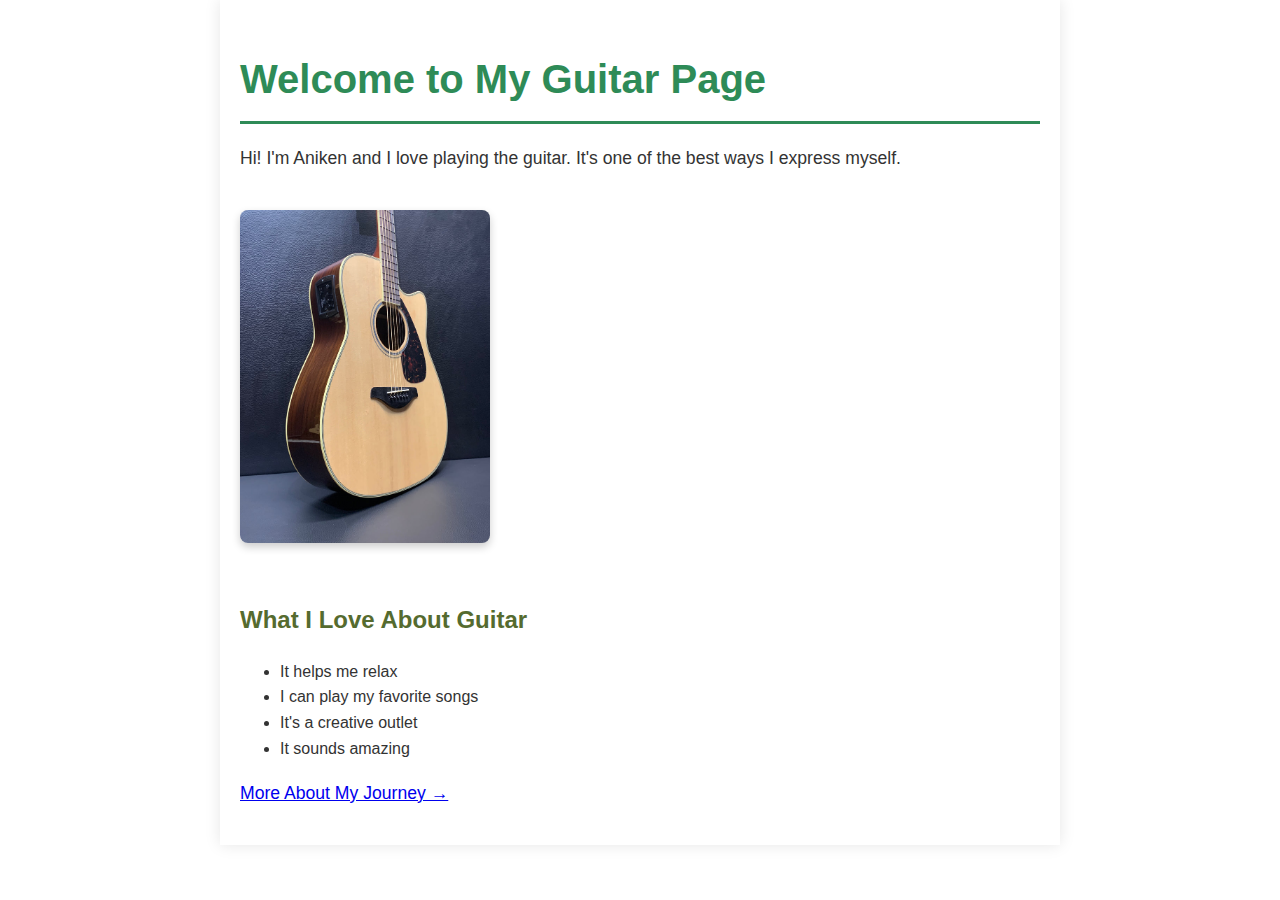
<file: index.html>
<!DOCTYPE html>
<html>
<head>
  <title>Gear up for good Dominica!</title>
  <link rel="preconnect" href="https://fonts.googleapis.com">
<link rel="preconnect" href="https://fonts.gstatic.com" crossorigin>
<link href="https://fonts.googleapis.com/css2?family=Staatliches&display=swap" rel="stylesheet">
  <link rel="stylesheet" href="style.css">
</head>
<body>
  <h1>Welcome to My Guitar Page</h1>
  <p>Hi! I'm Aniken and I love playing the guitar. It's one of the best ways I express myself.</p>
  <img src="guitar.jpg" alt="Guitar image" style="width: 250px; height: auto;">

  <h2>What I Love About Guitar</h2>
  <ul>
    <li>It helps me relax</li>
    <li>I can play my favorite songs</li>
    <li>It's a creative outlet</li>
    <li>It sounds amazing</li>
  </ul>

  <p><a href="about.html">More About My Journey →</a></p>
</body>
</html>
</file>
<file: style.css>
body {
  background-color: #fffaf0;
  font-family: 'Segoe UI', Tahoma, Geneva, Verdana, sans-serif;
  color: #333;
  padding: 20px;
  line-height: 1.6;
  max-width: 800px;
  margin: auto;
  box-shadow: 0 0 15px rgba(0, 0, 0, 0.1);
  background: white;
}


h1 {
  color: #2e8b57;
  font-size: 2.5em;
  border-bottom: 3px solid #2e8b57;
  padding-bottom: 10px;
  margin-bottom: 20px;
}

h2 {
  color: #556b2f;
  margin-top: 30px;
}


p {
  font-size: 1.1em;
}


img {
  max-width: 33%;
  height: auto;
  margin: 20px 0;
  border-radius: 8px;
  box-shadow: 0 4px 8px rgba(0, 0, 0, 0.2);

  .img1 {
  width: 250px;
  height: auto;
}


ul, ol {
  padding-left: 20px;
  margin-top: 10px;
  margin-bottom: 20px;
}


a {
  color: #1e90ff;
  font-weight: bold;
  text-decoration: none;
  background-color: #f0f8ff;
  padding: 5px 10px;
  border-radius: 4px;
  transition: background-color 0.3s ease;
}

a:hover {
  background-color: #dbeeff;
}
</file>
